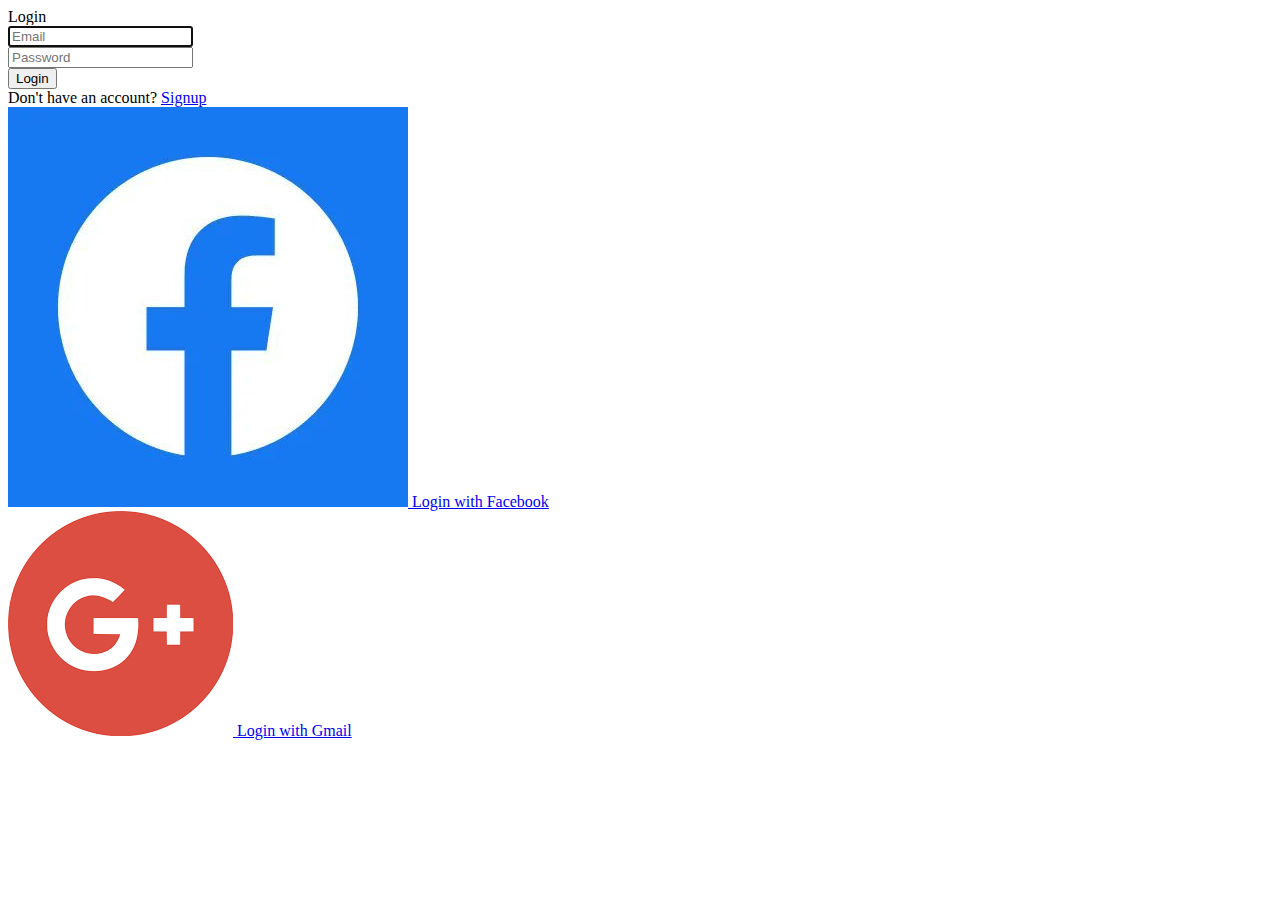
<file: Internete/Form/login.html>
<!DOCTYPE html>
<!-- Coding By CodingNepal - codingnepalweb.com -->
<html lang="en">
<head>
    <meta charset="UTF-8">
    <meta http-equiv="X-UA-Compatible" content="IE=edge">
    <meta name="viewport" content="width=device-width, initial-scale=1.0">
    <title>Login and Signup Form</title>

    <!-- CSS -->
    <link rel="stylesheet" href="file:///c:/Users/acer/Desktop/Internete/Form/form.css">
</head>
<body>
    <section class="container forms">
        <div class="form login">
            <div class="form-content">
                <header>Login</header>
                <form action="login.php" method="POST">
                    <div class="field input-field">
                        <input type="email" placeholder="Email" name="email" class="input">
                    </div>
                    <div class="field input-field">
                        <input type="password" placeholder="Password" name="password" class="password">
                        <i class='bx bx-hide eye-icon'></i>
                    </div>
                    <div class="field button-field">
                        <button type="submit">Login</button>
                    </div>
                </form>
                <div class="form-link">
                    <span>Don't have an account? <a href="file:///c:/Users/acer/Desktop/Internete/Form/signup.html" class="link signup-link">Signup</a></span>
                </div>
            </div>
            <div class="line"></div>
            <div class="media-options">
                <a href="https://www.facebook.com/" class="field facebook">
                    <img src="5..jpg" class='bx bxl-facebook facebook-icon'></i>
                    <span>Login with Facebook</span>
                </a>
            </div>
            <div class="media-options">
                <a href="https://www.gmail.com/" class="field facebook_1">
                    <img src="6.png" class='bx bxl-facebook facebook-icon'></i>
                    <span>Login with Gmail</span>
                </a>
            </div>
        </div>
    </section>
    <script>
        // Check for error message in URL query parameter
        const urlParams = new URLSearchParams(window.location.search);
        const error = urlParams.get('error');
        const email = urlParams.get('email');
        if (error) {
            // Display error message
            const errorMessage = document.createElement('p');
            errorMessage.style.color = 'red';
            if (error === 'email') {
                errorMessage.textContent = 'Email not found';
            } else if (error === 'password') {
                errorMessage.textContent = 'Incorrect password';
            }
            const formContent = document.querySelector('.form-content');
            formContent.insertBefore(errorMessage, formContent.firstChild);

            // Fill in the email field with the previous value
            const emailField = document.querySelector('input[name="email"]');
            emailField.value = email;
        }

        // Show/hide password
        const passwordField = document.querySelector('.password');
        const passwordToggle = document.querySelector('.eye-icon');
        passwordToggle.addEventListener('click', function() {
            if (passwordField.type === 'password') {
                passwordField.type = 'text';
                passwordToggle.classList.remove('bx-hide');
                passwordToggle.classList.add('bx-show');
            } else {
                passwordField.type = 'password';
                passwordToggle.classList.remove('bx-show');
                passwordToggle.classList.add('bx-hide');
            }
        });

        // Set focus on the email field
        const emailField = document.querySelector('input[name="email"]');
        emailField.focus();
    </script>
</body>
</html>
</file>
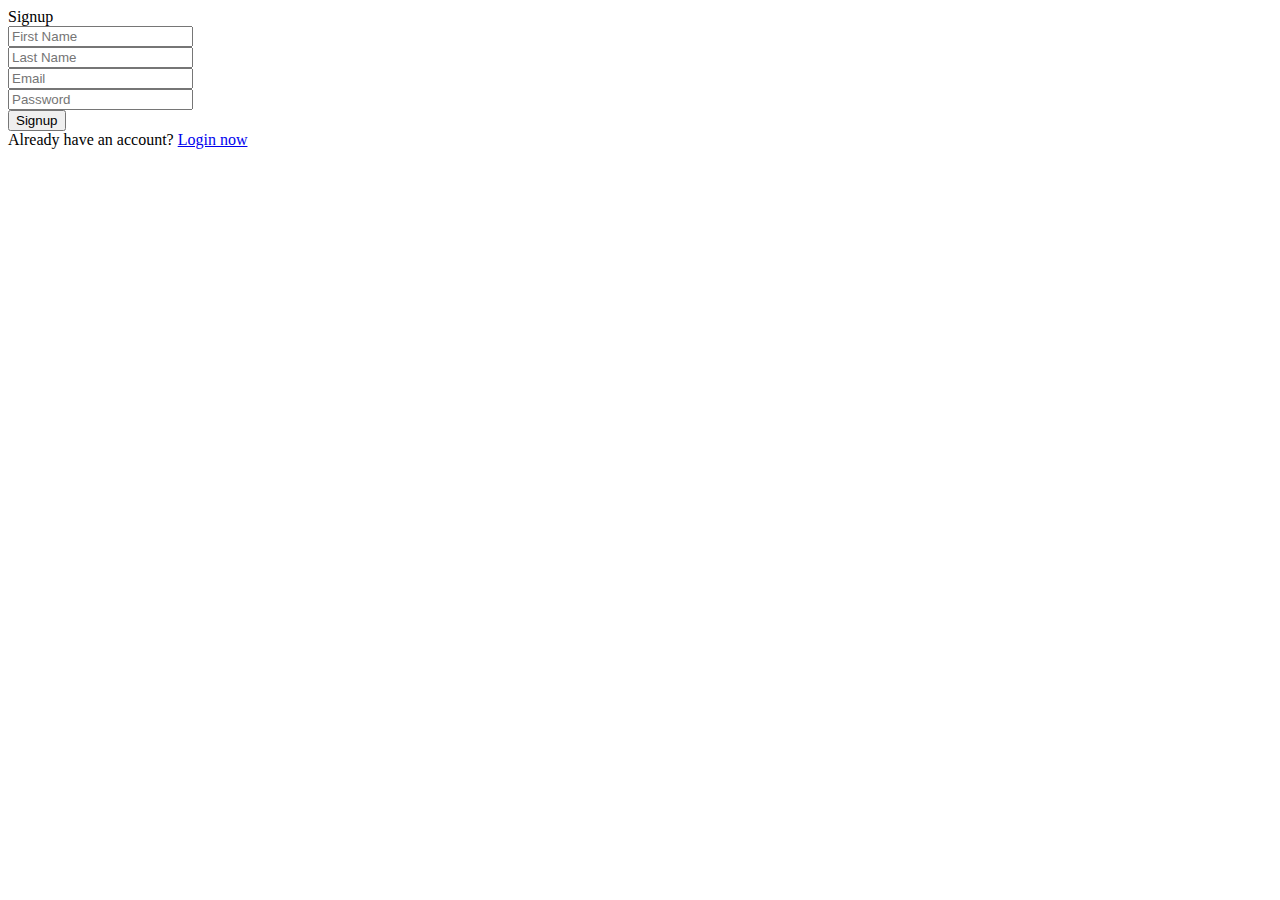
<file: Internete/Form/signup.html>
<!DOCTYPE html>
<!-- Coding By CodingNepal - codingnepalweb.com -->
<html lang="en">
<head>
    <meta charset="UTF-8">
    <meta http-equiv="X-UA-Compatible" content="IE=edge">
    <meta name="viewport" content="width=device-width, initial-scale=1.0">
    <title>Signup Form</title>

    <!-- CSS -->
    <link rel="stylesheet" href="file:///c:/Users/acer/Desktop/Internete/Form/form.css">
</head>
<body>
    <section class="container forms">
        <div class="form login">
            <div class="form-content">
                <header>Signup</header>
                <form action="signup.php" method="post" onsubmit="return submitForm(event)">
                    <div class="field input-field">
                        <input type="text" placeholder="First Name" name="first_name" id="first_name" class="input">
                        <span class="error" id="first_name_error"></span>
                    </div>
                    <div class="field input-field">
                        <input type="text" placeholder="Last Name" name="last_name" id="last_name" class="input">
                        <span class="error" id="last_name_error"></span>
                    </div>
                    <div class="field input-field">
                        <input type="text" placeholder="Email" name="email" id="email" class="input" onblur="checkEmail()">
                        <span class="error" id="email_error"></span>
                    </div>
                    <div class="field input-field">
                        <input type="password" placeholder="Password" name="password" id="password" class="input">
                        <span class="error" id="password_error"></span>
                    </div>
                    <div class="field button">
                        <button type="submit" class="submit-button">Signup</button>
                    </div>
                    <div class="link">Already have an account? <a href="file:///c:/Users/acer/Desktop/Internete/Form/login.html">Login now</a></div>
                </form>
            </div>
        </div>
    </section>

    <!-- JavaScript -->
    <script>
        function submitForm(event) {
            event.preventDefault(); // Prevent the form from submitting

            // Get the input values
            let firstName = document.getElementById("first_name").value.trim();
            let lastName = document.getElementById("last_name").value.trim();
            let email = document.getElementById("email").value.trim();
            let password = document.getElementById("password").value.trim();

            // Validate the inputs
            let valid = true;

            if (firstName === "") {
                document.getElementById("first_name_error").innerHTML = "Please enter your first name";
                valid = false;
            } else {
                document.getElementById("first_name_error").innerHTML = "";
            }

            if (lastName === "") {
                document.getElementById("last_name_error").innerHTML = "Please enter your last name";
                valid = false;
            } else {
                document.getElementById("last_name_error").innerHTML = "";
            }

            if (email === "") {
                document.getElementById("email_error").innerHTML = "Please enter your email address";
                valid = false;
            } else {
                document.getElementById("email_error").innerHTML = "";
            }

            if (password === "") {
                document.getElementById("password_error").innerHTML = "Please enter your password";
                valid = false;
            } else {
                document.getElementById("password_error").innerHTML = "";
            }

            if (!valid) {
                return false;
            }

            // Make an AJAX request to the PHP script
            let xhr = new XMLHttpRequest();
            xhr.open("POST", "signup.php");
            xhr.setRequestHeader("Content-Type", "application/x-www-form-urlencoded");
            xhr.onreadystatechange = function() {
                if (xhr.readyState === 4 && xhr.status === 200) {
                    let response = xhr.responseText;
                    if (response === "success") {
                        alert("Signup successful");
                        location.reload();
                    } else {
                        document.getElementById("email_error").innerHTML = response;
                    }
                }
            };
            xhr.send("first_name=" + firstName + "&last_name=" + lastName + "&email=" + email + "&password=" + password);
        }

        function checkEmail() {
            let email = document.getElementById("email").value.trim();

            if (email !== "") {
                let xhr = new XMLHttpRequest();
                xhr.open("POST", "check_email.php");
                xhr.setRequestHeader("Content-Type", "application/x-www-form-urlencoded");
                xhr.onreadystatechange = function() {
                    if (xhr.readyState === 4 && xhr.status === 200) {
                        let response = xhr.responseText;
                        if (response === "taken") {
                            document.getElementById("email_error").innerHTML = "Email already taken";
                        } else {
                            document.getElementById("email_error").innerHTML = "";
                        }
                    }
                };
                xhr.send("email=" + email);
            }
        }
    </script>
</body>
</html>
</file>
